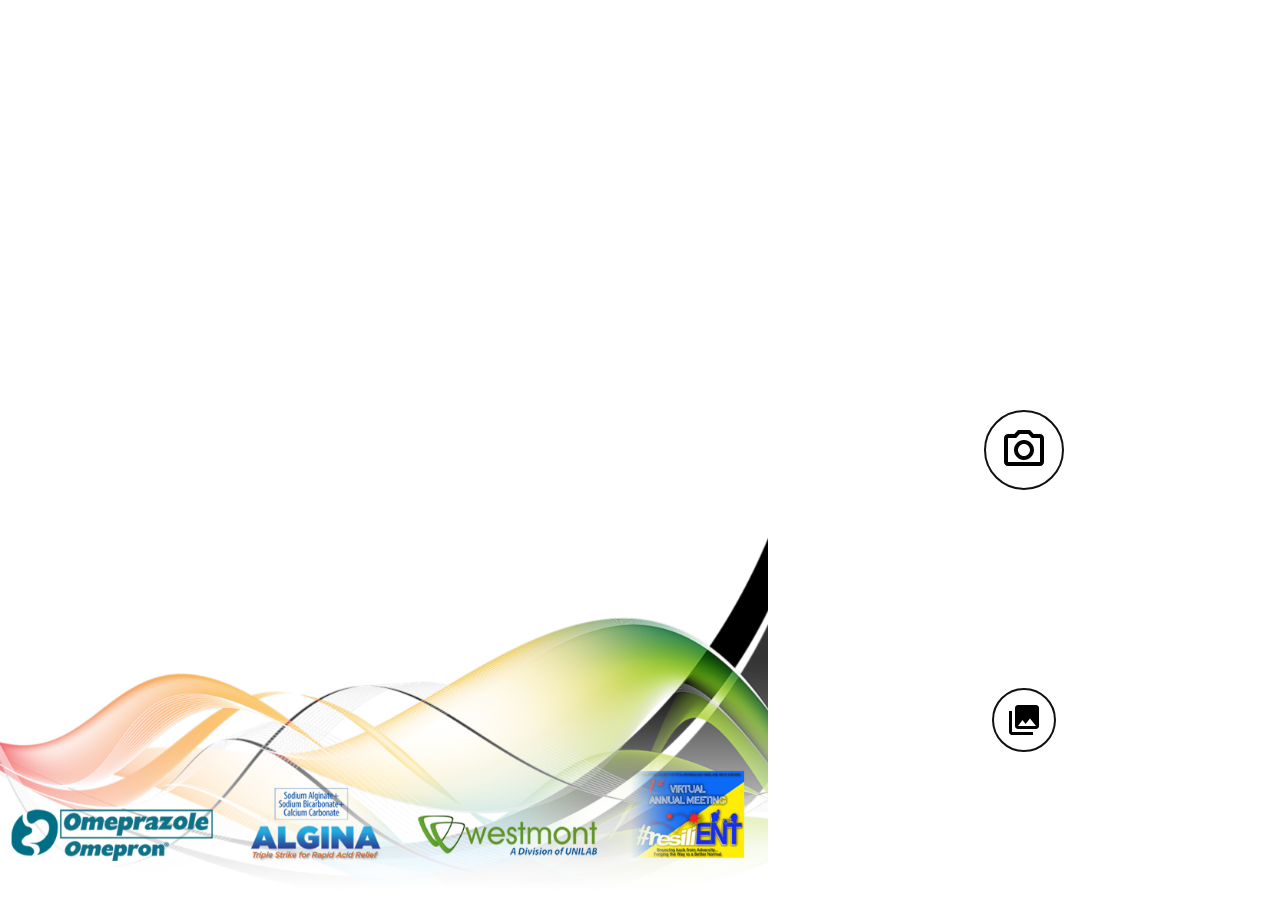
<file: index.htm>
<html>
  <head>
    <meta charset="utf-8" />
    <meta name="viewport" content="width=device-width, user-scalable=yes, initial-scale=1, maximum-scale=1" />
    <title>PhotoBooth</title>
    <link rel="stylesheet" type="text/css" href="css/design.css" />
    <link rel="stylesheet" type="text/css" href="css/style.css" />
    <link rel="stylesheet" type="text/css" href="css/file.css" />
    <link rel="stylesheet" type="text/css" href="css/bootstrap.min.css">
  </head>
  <body>
    <div id="container">
      <div id="vid_container">
        <video id="video" autoplay playsinline></video>
        <div id="video_overlay"></div>
        <div class="overlay">
          <img src="img/frame6.png" alt="Frame" id="frame" class="image">
          <div class="try">
            <img src="img/frame1.png" style="width: 100%; height: -webkit-fill-available;" />
            <img src="img/frame2.png" style="width: 100%; height: -webkit-fill-available;" />
            <img src="img/frame3.png" style="width: 100%; height: -webkit-fill-available;" />
            <img src="img/frame4.png" style="width: 100%; height: -webkit-fill-available;" />
            <img src="img/frame5.png" style="width: 100%; height: -webkit-fill-available;" />
            <img src="img/frame6.png" style="width: 100%; height: -webkit-fill-available;" />
          </div>
        </div>
      </div>    
      <div id="gui_controls">
        <div id="controls">
          <button id="switchCameraButton" name="switch Camera" type="button" aria-pressed="false" onclick="switchCamera()" ></button>
          <button id="takePhotoButton" name="Take Photo" type="button" onclick="capture()"></button>
          <button id="toggleFullScreenButton" name="toggle FullScreen" type="button" aria-pressed="false" ></button>
          <div style="display: none;">
            <button id="frameTitle" disabled>Choose a Frame</button>
            <button id="frame1" name="frame 1" type="button" onclick="changeFrame('img/frame6.png')">1</button>
            <button id="frame2" name="frame 2" type="button" onclick="changeFrame('img/frame5.png')">2</button>
            <button id="frame3" name="frame 3" type="button" onclick="changeFrame('img/frame3.png')">3</button>
          </div>
          <div class="fileDiv">
            <input type='file' id="file" name="file" class="inputfile inputfile-4" onchange="takeSnapshot(this);" />
            <label for="file"><img src="img/collections_black_36dp.svg"></label>
          </div>
        </div>
        <div class="buttons" id="buttons">
          <button type="button" name="back" id="backButton" onclick="close()"></button>
          <a id="imageURL" download>
            <button type="button" name="download" id="downloadButton" onclick="close()"></button>
          </a>
        </div>
      </div>
    
      <div class="captured" id="captured" onclick="close()">
        <div id="vid_container">
            <div class="captureCanvas" id="captureCanvas">
              <img alt="capture" id="capture" class="image" /> 
            </div>
            <div class="uploadCanvas" id="uploadCanvas">
              <img id="fileImageCapture" class="image"/>
            </div>
        </div>
      </div>
    </div>
    <script>
      function capture() {
        document.getElementById("captured").style.display = "block";
        document.getElementById("controls").style.display = "none";
        document.getElementById("buttons").style.display = "block";
        document.getElementById("captureCanvas").style.display = "block";
        document.getElementById("uploadCanvas").style.display = "none";
          
      }
      function close() {
        document.getElementById("captured").style.display = "none";
        document.getElementById("controls").style.display = "block";
        document.getElementById("buttons").style.display = "none";
        document.getElementById("captureCanvas").style.display = "block";
        document.getElementById("uploadCanvas").style.display = "none";
      }
      
      function switchCamera(){
        if (currentFacingMode != "environment"){
          document.getElementById("video").style.transform = "scaleX(1)";
        }else{
          document.getElementById("video").style.transform = "scaleX(-1)";
        }
      }

      function changeFrame(frame) {
        document.getElementById('frame').src= frame;
      }
    </script>
    <script src="js/adapter.min.js"></script>
    <script src="js/screenfull.min.js"></script>
    <script src="js/howler.core.min.js"></script>
    <script src="js/main.js"></script>
    <script src="https://code.jquery.com/jquery-3.2.1.slim.min.js" integrity="sha384-KJ3o2DKtIkvYIK3UENzmM7KCkRr/rE9/Qpg6aAZGJwFDMVNA/GpGFF93hXpG5KkN" crossorigin="anonymous"></script>
    <script src="https://cdnjs.cloudflare.com/ajax/libs/popper.js/1.12.9/umd/popper.min.js" integrity="sha384-ApNbgh9B+Y1QKtv3Rn7W3mgPxhU9K/ScQsAP7hUibX39j7fakFPskvXusvfa0b4Q" crossorigin="anonymous"></script>
    <script src="js/bootstrap.min.js" integrity="sha384-JZR6Spejh4U02d8jOt6vLEHfe/JQGiRRSQQxSfFWpi1MquVdAyjUar5+76PVCmYl" crossorigin="anonymous"></script>
  </body>
</html>
</file>
<file: css/design.css>
.overlay {
  position: absolute; 
  bottom: 0;
  width: 100%;
  font-size: 20px;
  text-align: center;
}

.image {
    display: block;
    width: 100%;
    height: -webkit-fill-available;
}

.captured {
  position:fixed;
  width: 100%;
  height: 100%;
  display: none;
}

.buttons{
  display: none;
}

.user{
  display: none;
}

.environment{
  display: block;
}

.try{
  display: none;
}

.captureCanvas
{
  display: block;
}
</file>
<file: css/style.css>
body {
  margin: 0px;
  padding: 0px;
  background: #000;
}

#vid_container {
  position: fixed;
  top: 0;
  left: 0;
}

#video {
  width: 100%;
  height: 100%;
  object-fit: cover;
  z-index: 0;
}

#gui_controls {
  position: fixed;
  background-color: #fff;
  z-index: 2;
  bottom: 0;
}

#video_overlay {
  position: fixed;
  display: none;
  width: 100%;
  height: 100%;
  top: 0;
  left: 0;
  right: 0;
  bottom: 0;

  z-index: 10;
  background-color: #111;
}

/*  Button style from: 
    https://googlesamples.github.io/web-fundamentals/fundamentals/media/mobile-web-video-playback.html */

button {
  outline: none;
  position: absolute;
  color: white;
  display: block;
  opacity: 1;
  background: transparent;
  border: solid 2px #111;
  padding: 0;
  text-shadow: 0px 0px 4px black;
  background-position: center center;
  background-repeat: no-repeat;
  pointer-events: auto;
  z-index: 2;
}

#takePhotoButton {
  width: 80px;
  height: 80px;
  background-image: url('../img/photo_camera_black_48dp.svg');
  border-radius: 50%;
  background-color: rgba(255, 255, 255, 1);
}

#takePhotoButton:active {
  background-color: #111;
}

#toggleFullScreenButton {
  display: none;
  width: 64px;
  height: 64px;
  background-image: url('../img/ic_fullscreen_white_48px.svg');
  border-radius: 50%;
  background-color: rgba(0, 0, 0, 0.5);
}

#toggleFullScreenButton[aria-pressed='true'] {
  display: none;
  background-image: url('../img/ic_fullscreen_exit_white_48px.svg');
}
#frameTitle {
  border-style: none;
  font-size: 10x;
}


#frame1 {
  width: 32px;
  height: 32px;
  border-radius: 50%;
  color: rgba(0, 0, 0, 1);
  background-color: rgba(255, 255, 255, 1);
}

#frame2 {
  width: 32px;
  height: 32px;
  border-radius: 50%;
  color: rgba(0, 0, 0, 1);
  background-color: rgba(255, 255, 255, 1);
}

#frame3 {
  width: 32px;
  height: 32px;
  border-radius: 50%;
  color: rgba(0, 0, 0, 1);
  background-color: rgba(255, 255, 255, 1);
}
#switchCameraButton {
  display: none;
  width: 64px;
  height: 64px;
  background-image: url('../img/flip_camera_ios_black_36dp.svg');
  border-radius: 50%;
  background-color: rgba(255, 255, 255, 1);
}

/*#switchCameraButton[aria-pressed='true'] {
  background-image: url('img/camera_front_black_36dp.svg');
}*/

#backButton {
  width: 64px;
  height: 64px;
  border-radius: 50%;
  background-color: rgba(255, 255, 255, 1);
  background-image: url('../img/arrow_back-24px.svg');
}

#downloadButton {
  
  width: 80px;
  height: 80px;
  border-radius: 50%;
  background-color: rgba(255, 255, 255, 1);
  background-image: url('../img/outline_get_app_black_18dp.png');
} 

@media screen and (orientation: portrait) {
  /* portrait-specific styles */

  /* video_container (video) doesn't respect height... 
       so we will fill it in completely in portrait mode
    */

  #takePhotoButton {
    left: calc(50% - 40px);
    top: calc(40% - 40px);
  }

  #vid_container {
    width: 100%;
    height: 60%;
  }

  #gui_controls {
    width: 100%;
    height: 40%;
    left: 0;
  }

  #switchCameraButton {
    left: calc(20% - 32px);
    top: calc(40% - 32px);
  }

  #toggleFullScreenButton {
    left: calc(80% - 32px);
    top: calc(50% - 32px);
  }

  #frameTitle {
    left: calc(74% - 32px);
    top: calc(35% - 32px);
  }

  #frame1 {
    left: calc(75% - 32px);
    top: calc(60% - 32px);
  }
  
  #frame2 {
    left: calc(85% - 32px);
    top: calc(60% - 32px);
  }

  #frame3 {
    left: calc(95% - 32px);
    top: calc(60% - 32px);
  }

  #backButton {
    left: calc(20% - 32px);
    top: calc(40% - 32px);
  }
  #downloadButton {
    left: calc(50% - 40px);
    top: calc(40% - 40px);
  }
  
  .fileDiv {
    left: calc(80% - 32px);
    top: calc(40% - 32px);
  }

}

@media screen and (orientation: landscape) {
  #takePhotoButton {
    left: calc(50% - 40px);
    top: calc(50% - 40px);
  }

  #vid_container {
    width: 60%;
    height: 100%;
  }

  /* we default to right */
  #gui_controls {
    width: 40%;
    height: 100%;
    right: 0;
  }

  #switchCameraButton {
    left: calc(50% - 32px);
    top: calc(18% - 32px);
  }

  #toggleFullScreenButton {
    left: calc(50% - 32px);
    top: calc(82% - 32px);
  }

  #frameTitle {
    left: calc(40% - 32px);
    top: calc(80% - 32px);
  }
  
  #frame1 {
    left: calc(35% - 32px);
    top: calc(89% - 32px);
  }

  #frame2 {
    left: calc(60% - 32px);
    top: calc(89% - 32px);
  }

  #frame3 {
    left: calc(85% - 32px);
    top: calc(89% - 32px);
  }

  #backButton {
    left: calc(50% - 32px);
    top: calc(18% - 32px);
  } 

  #downloadButton {
    left: calc(50% - 40px);
    top: calc(50% - 40px);
  }
  .fileDiv {
    left: calc(50% - 32px);
    top: calc(80% - 32px);
  }

}
</file>
<file: css/file.css>
.fileDiv {
  position: absolute;
  margin: auto; 
  border: solid 2px #111;
  border-radius: 50%;
  background-color: rgba(255, 255, 255, 1);
  padding: 12px;
  height: 64px;
  width: 64px;
}

.inputfile {
  width: 0.1px;
  height: 0.1px;
  opacity: 0;
  overflow: hidden;
  position: absolute;
  z-index: -1;
}

.inputfile-4 + label {
  color: rgb(0, 0, 0);
}

.inputfile-4:focus + label,
.inputfile-4.has-focus + label,
.inputfile-4 + label:hover {
  color: rgb(0, 0, 0, 0.5);
}

.inputfile-4 + label figure {
  width: 100px;
  height: 100px;
  border-radius: 50%;
  background-color: rgba(0, 0, 0, 0.5);
  display: block;
  padding: 20px;
  margin: 0 auto 10px;
}

.inputfile-4:focus + label figure,
.inputfile-4.has-focus + label figure,
.inputfile-4 + label:hover figure {
  background-color: rgba(0, 0, 0, 0.5);
}

.inputfile-4 + label svg {
  width: 100%;
  height: 100%;
  fill: #f1e5e6;
}
</file>
